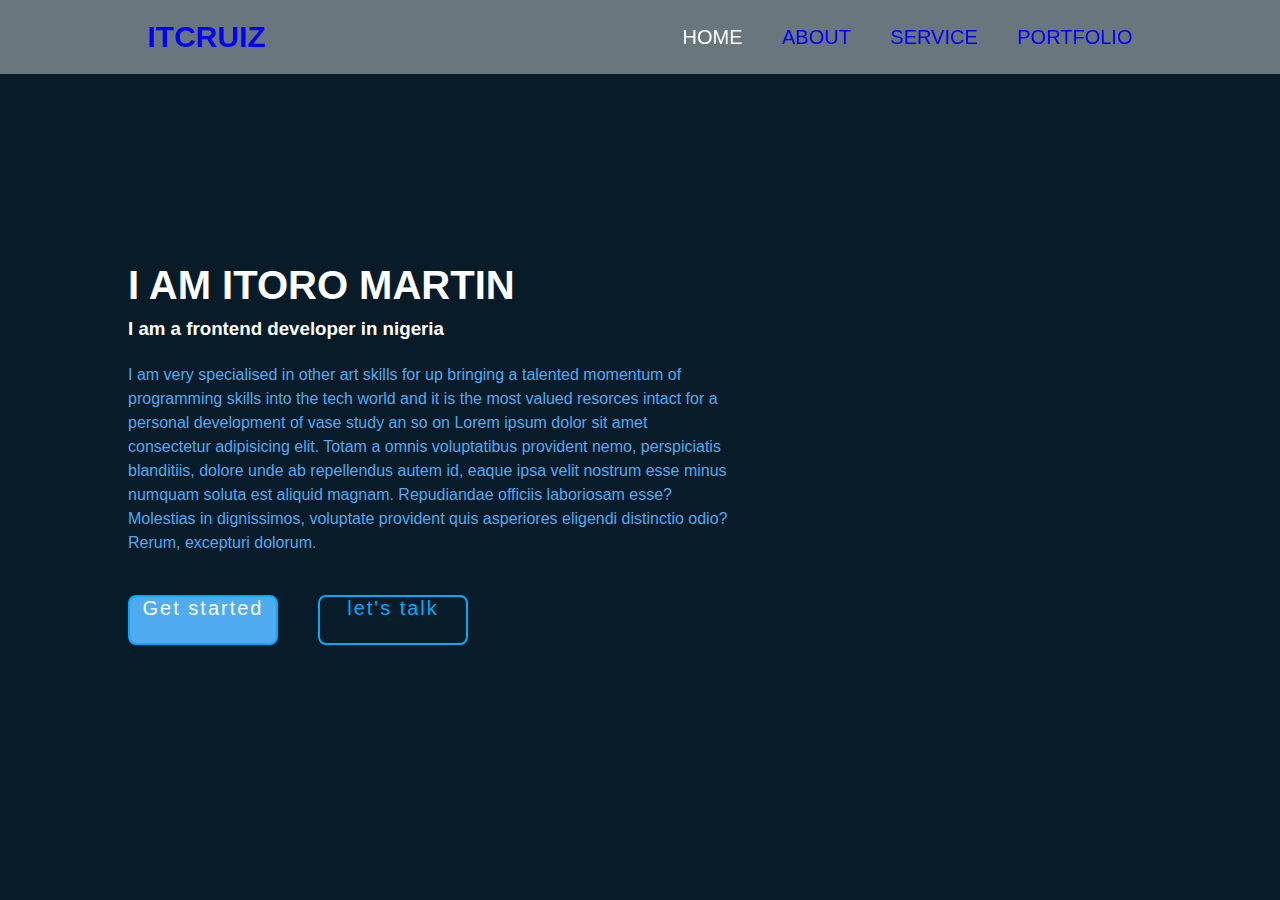
<file: prime/index.html>
<!DOCTYPE html>
<html lang="en">
<head>
    <meta charset="UTF-8">
    <meta name="viewport" content="width=device-width, initial-scale=1.0">
    <title>Document</title>
    <style>
        *{
            margin: 0;
            padding: 0;
            box-sizing: border-box;
            font-family: 'Franklin Gothic Medium', 'Arial Narrow', Arial, sans-serif;

        }
        body{
           background-color: #081b29;
        }
        header{
            position: fixed;
            top: 0;
            left: 0;
            width: 100%;
            padding: 20px 10%;
            background: rgba(255,255,255,0.4);
            display: flex;
            align-items: center;
            justify-content: center;
            z-index: 100;
        }
        .logo{
            font-size: 30px;
            color: blue;
            text-decoration: none;
            font-weight: 700;
            width: 500px;
        }
        nav a{
            text-transform: uppercase;
            font-size: 20px;
            color: blue;
            text-decoration: none;
            font-weight: 500;
            margin-left: 35px;

        }
        .active{
color: #ffffff;
cursor: auto;
        }
a:hover{
    color: #ffffff;
}
        section{
            height: 100vh;
            display: flex;
            align-items: center;
            padding: 0 10%;
        }
        .home{
            max-width: 600px;
        }
        .home h1{
            font-size: 40px;
            font-weight: 700;
            line-height: 1.5;
            color: #ffffff;

        }
        .home h3{
            font-weight: 700;
            line-height: 1.5;
            color: #ffffff;

        }
        .home p{
            line-height: 1.5;
margin: 20px 0 40px;
font-size: 16px;
color: #50abf0;
        }
        
       
        
        
       
       

        .btn{
            display: flex;
            justify-content: space-between;
            width: 340px;
            height: 50px;
        }
        .btn a{
display: inline-flex;
            width: 150px;
            justify-content: center;
            height: 100%;
            font-size: 20px;
            text-decoration: none;
            color: white;
            align-content: center;
            background-color: #50abf0;
            border-radius: 8px;
            border: 2px solid #00abfc;
            letter-spacing: 2px;
            font-weight: 500;

        }
        .btn a:nth-child(2){
            background: transparent;
            color: #00abfc;
        }
        .btn a:nth-child(2):hover{
            background: #50abf0;
            color: #ecf3f5;
        }
        .btn a:nth-child(1):hover{
            background: transparent;
            color: #00abfc;
        }
   
.picture{
    position: absolute;
    width: 60%;
    left: 40%;
    margin-top: -260px;


}
img{
    float: right;
    width: 50%;
    margin-top: 260px;
}
    



       

    </style>
</head>
<body>
    <header>
        <h1  class="logo">ITCRUIZ</h1>
        <nav>
            <a href="#" class="active">home</a>
            <a href="#">about</a>
            <a href="#">service</a>
            <a href="#">portfolio</a>
        </nav>
    </header>
    <section>
        <div class="home">
            <h1>I AM ITORO MARTIN</h1>
            <h3>I am a frontend developer in nigeria</h3>
            <p>I am very specialised in other art skills for up bringing a talented momentum of programming skills into the tech world and it is the most valued resorces intact for a personal development of vase study an so on Lorem ipsum dolor sit amet consectetur adipisicing elit. Totam a omnis voluptatibus provident nemo, perspiciatis blanditiis, dolore unde ab repellendus autem id, eaque ipsa velit nostrum esse minus numquam soluta est aliquid magnam. Repudiandae officiis laboriosam esse? Molestias in dignissimos, voluptate provident quis asperiores eligendi distinctio odio? Rerum, excepturi dolorum.</p>

           
    

            <div class="btn">
    <a href="#">Get started</a>
    <a href="#">let's talk</a>
</div>
        </div>
    </section>
</body>
</html>
</file>
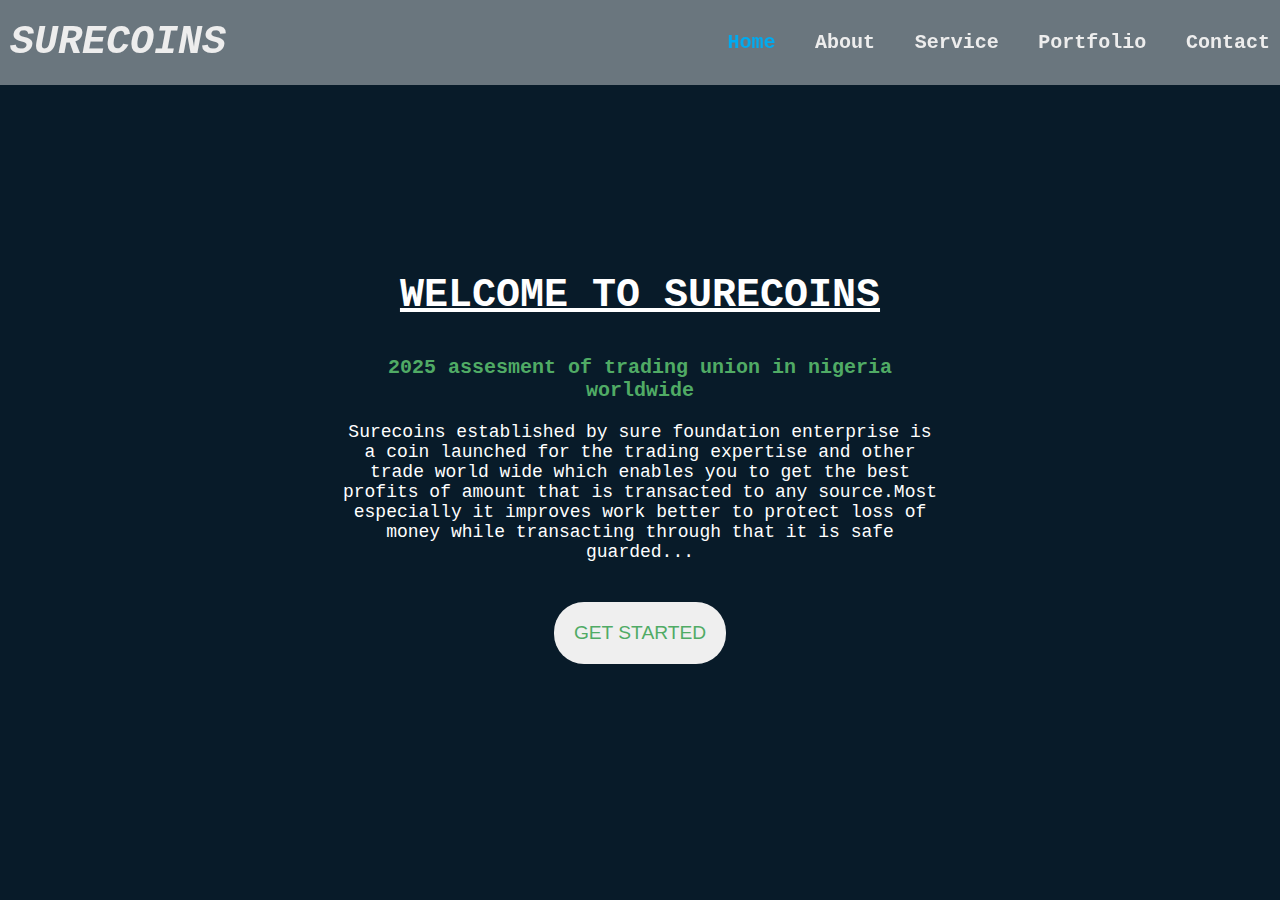
<file: ctr/sre.html>
<!DOCTYPE html>
<html lang="en">
<head>
    <meta charset="UTF-8">
    <meta name="viewport" content="width=device-width, initial-scale=1.0">
    <title>Document</title>
   <link rel="stylesheet" href="st.css">
</head>
<body>
<header class="header">
    <a href="#" class="logo">surecoins </a>
    <nav class="navigate">
        <a href="#" class="active">home</a>
        <a href="#" target="_self">about</a>
        <a href="#" target="_self">service</a>
        <a href="#">portfolio</a>
        <a href="#">contact</a>

    </nav>
</header>
<section class="home">
    <div class="content">
        <h1>WELCOME TO SURECOINS</h1>
        <h3>2025 assesment of trading union in nigeria worldwide</h3>
        <p>Surecoins established by sure foundation enterprise is a coin launched for the trading expertise and other trade world wide which enables you to get the best profits of amount that is transacted to any source.Most especially it improves work better to protect loss of money while transacting through that it is safe guarded...</p>
        <button>GET STARTED</button>
    
    
    
    </div>
    
</section>
<section class="about">
    
</section>

</script>
   
</body>
</html>
</file>
<file: ctr/st.css>
*{
    margin: 0;
    padding: 0;
    font-family: 'Courier New', Courier, monospace;
    box-sizing: border-box;
}
body{
    background: #081b29;
    color: #fff;
}
.header{
    position: fixed;
    width: 100%;
    left: 0;
    top: 0;
    padding: 20px 10px;
    background: rgba(255,255,255,0.4);
    display: flex;
    align-items: center;
    justify-content: space-between;
    z-index: 100;
}
.logo{
    font-size: 40px;
    color: #ededed;
    text-decoration: none;
    font-weight: 800;
    text-transform: uppercase;
    font-style: italic;
    animation-name: pass;
    animation-duration: 2s;
    animation-direction: alternate;
    
 
}
@keyframes pass{
    from{
        margin-left: -250px;
    }
    to{
        margin-left: 0;
    }
}
.navigate a{
    font-size: 20px;
    color: #ededed;
    text-decoration: none;
    font-weight: 600;
    margin-left: 30px;
    cursor: pointer;
    text-transform: capitalize;
    
}
.navigate a.active{
    cursor: default;
    color: #00abf0;
}
.home{
    height: 100vh;
    display: flex;
    align-items: center;
    justify-content: center;
    padding: 0,10%;
    text-align: center;
}
.content{
   
    max-width: 600px;
}
.content H1{
    color:none;
    
    font-weight: 700;
    line-height: 3;
                    font-size: 40px;
        text-decoration: underline;
    animation-name: ps;
    animation-duration: 2s;
    animation-direction: alternate;


}
@keyframes ps{
    from{
        font-size: 0px;
        text-decoration: none;
    }
    to{
        font-size: 40px;
        text-decoration: underline;
    }

}
.content h3{
        font-size: 20px;
        font-weight: 800;  
        color: #50ab65;          
}
.content p{
    font-size: 18px;
    margin: 20px 0 40px;
}
.content button{
    padding: 20px;
    font-size: larger;
    font-family: sans-serif;
    border: none;
    border-radius: 30px;
    color: #50ab65;


}
</file>
